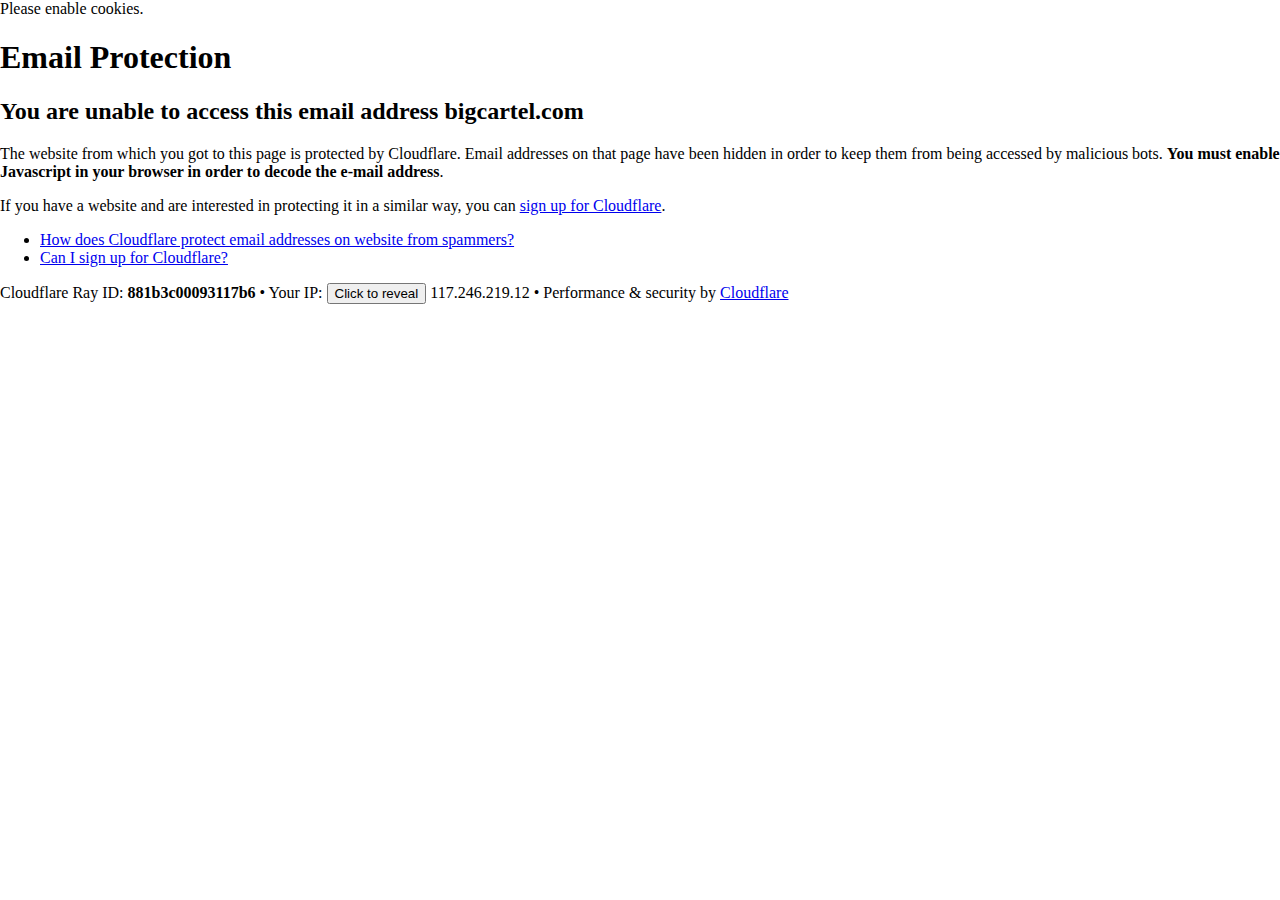
<file: cdn-cgi/l/email-protection.html>
<!DOCTYPE html>
<!--[if lt IE 7]> <html class="no-js ie6 oldie" lang="en-US"> <![endif]-->
<!--[if IE 7]>    <html class="no-js ie7 oldie" lang="en-US"> <![endif]-->
<!--[if IE 8]>    <html class="no-js ie8 oldie" lang="en-US"> <![endif]-->
<!--[if gt IE 8]><!--> <html class="no-js" lang="en-US"> <!--<![endif]-->

<!-- Mirrored from howdyhoodie.bigcartel.com/cdn-cgi/l/email-protection by HTTrack Website Copier/3.x [XR&CO'2014], Fri, 10 May 2024 16:16:39 GMT -->
<!-- Added by HTTrack --><meta http-equiv="content-type" content="text/html;charset=UTF-8" /><!-- /Added by HTTrack -->
<head>
<title>Email Protection | Cloudflare</title>
<meta charset="UTF-8" />
<meta http-equiv="Content-Type" content="text/html; charset=UTF-8" />
<meta http-equiv="X-UA-Compatible" content="IE=Edge" />
<meta name="robots" content="noindex, nofollow" />
<meta name="viewport" content="width=device-width,initial-scale=1" />
<link rel="stylesheet" id="cf_styles-css" href="https://howdyhoodie.bigcartel.com/cdn-cgi/styles/cf.errors.css" />
<!--[if lt IE 9]><link rel="stylesheet" id='cf_styles-ie-css' href="/cdn-cgi/styles/cf.errors.ie.css" /><![endif]-->
<style>body{margin:0;padding:0}</style>


<!--[if gte IE 10]><!-->
<script>
  if (!navigator.cookieEnabled) {
    window.addEventListener('DOMContentLoaded', function () {
      var cookieEl = document.getElementById('cookie-alert');
      cookieEl.style.display = 'block';
    })
  }
</script>
<!--<![endif]-->


</head>
<body>
  <div id="cf-wrapper">
    <div class="cf-alert cf-alert-error cf-cookie-error" id="cookie-alert" data-translate="enable_cookies">Please enable cookies.</div>
    <div id="cf-error-details" class="cf-error-details-wrapper">
      <div class="cf-wrapper cf-header cf-error-overview">
        <h1 data-translate="block_headline">Email Protection</h1>
        <h2 class="cf-subheadline"><span data-translate="unable_to_access">You are unable to access this email address</span> bigcartel.com</h2>
      </div><!-- /.header -->

      <div class="cf-section cf-wrapper">
        <div class="cf-columns two">
          <div class="cf-column">
            <p>The website from which you got to this page is protected by Cloudflare. Email addresses on that page have been hidden in order to keep them from being accessed by malicious bots. <strong>You must enable Javascript in your browser in order to decode the e-mail address</strong>.</p>
            <p>If you have a website and are interested in protecting it in a similar way, you can <a rel="noopener noreferrer" href="https://www.cloudflare.com/sign-up?utm_source=email_protection">sign up for Cloudflare</a>.</p>
          </div>

          <div class="cf-column">
            <div class="grid_4">
              <div class="rail">
                  <div class="panel">
                      <ul class="nobullets">
                        <li><a rel="noopener noreferrer" class="modal-link-faq" href="https://support.cloudflare.com/hc/en-us/articles/200170016-What-is-Email-Address-Obfuscation-">How does Cloudflare protect email addresses on website from spammers?</a></li>
                        <li><a rel="noopener noreferrer" class="modal-link-faq" href="https://support.cloudflare.com/hc/en-us/categories/200275218-Getting-Started">Can I sign up for Cloudflare?</a></li>
                    </ul>
                </div>
              </div>
            </div>
          </div>
        </div>
      </div><!-- /.section -->

      <div class="cf-error-footer cf-wrapper w-240 lg:w-full py-10 sm:py-4 sm:px-8 mx-auto text-center sm:text-left border-solid border-0 border-t border-gray-300">
  <p class="text-13">
    <span class="cf-footer-item sm:block sm:mb-1">Cloudflare Ray ID: <strong class="font-semibold">881b3c00093117b6</strong></span>
    <span class="cf-footer-separator sm:hidden">&bull;</span>
    <span id="cf-footer-item-ip" class="cf-footer-item hidden sm:block sm:mb-1">
      Your IP:
      <button type="button" id="cf-footer-ip-reveal" class="cf-footer-ip-reveal-btn">Click to reveal</button>
      <span class="hidden" id="cf-footer-ip">117.246.219.12</span>
      <span class="cf-footer-separator sm:hidden">&bull;</span>
    </span>
    <span class="cf-footer-item sm:block sm:mb-1"><span>Performance &amp; security by</span> <a rel="noopener noreferrer" href="https://www.cloudflare.com/5xx-error-landing" id="brand_link" target="_blank">Cloudflare</a></span>
    
  </p>
  <script>(function(){function d(){var b=a.getElementById("cf-footer-item-ip"),c=a.getElementById("cf-footer-ip-reveal");b&&"classList"in b&&(b.classList.remove("hidden"),c.addEventListener("click",function(){c.classList.add("hidden");a.getElementById("cf-footer-ip").classList.remove("hidden")}))}var a=document;document.addEventListener&&a.addEventListener("DOMContentLoaded",d)})();</script>
</div><!-- /.error-footer -->


    </div><!-- /#cf-error-details -->
  </div><!-- /#cf-wrapper -->

  <script>
  window._cf_translation = {};
  
  
</script>

</body>

<!-- Mirrored from howdyhoodie.bigcartel.com/cdn-cgi/l/email-protection by HTTrack Website Copier/3.x [XR&CO'2014], Fri, 10 May 2024 16:16:39 GMT -->
</html>
</file>
